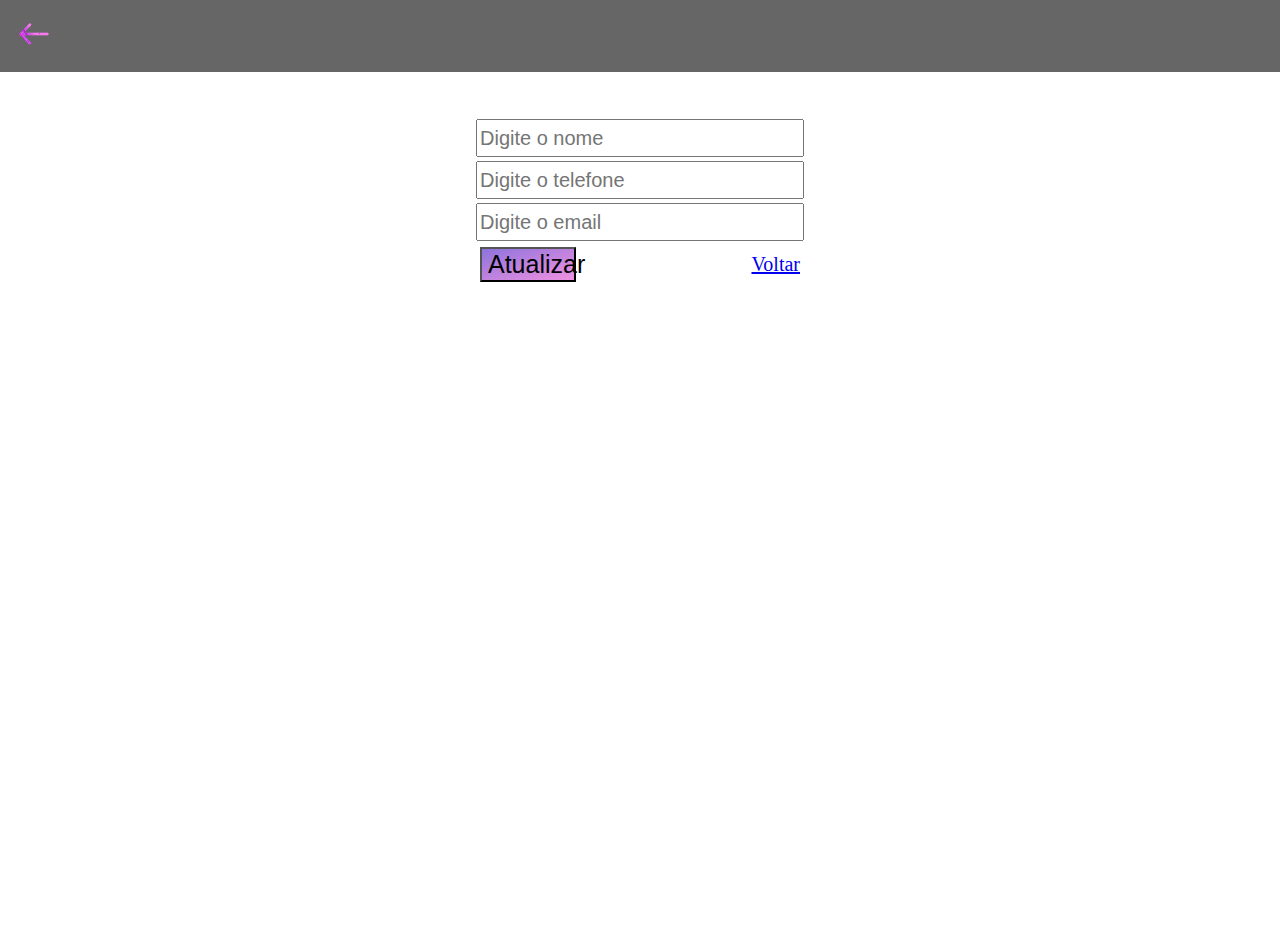
<file: listadecontato/front/update/index.html>
<!DOCTYPE html>
<html lang="pt-br">
    <head>
        <meta charset="UTF-8" />
        <meta http-equiv="X-UA-Compatible" content="IE=edge" />
        <meta name="viewport" content="width=device-width, initial-scale=1.0" />
        <title>Edit User</title>
        <link rel="stylesheet" href="./style.css">
    </head>
    <body>
        <header class="navbar">
            <a class="home" href="../../"><img src="./de-volta.png" alt=""></a>
        </header>

        <div class="form">
            <input class="entrance_form" type="text" id="name" placeholder="Digite o nome" />
            <input class="entrance_form" type="text" id="tel" placeholder="Digite o telefone" />
            <input class="entrance_form" type="text" id="email" placeholder="Digite o email" />
            <div class="btn_nav">
                <button class="btn_update" onclick="verify()">Atualizar</button>
                <a href="../../" class="btn_return">Voltar</a>
            </div>
        </div>

        <script src="./script.js"></script>
    </body>
</html>
</file>
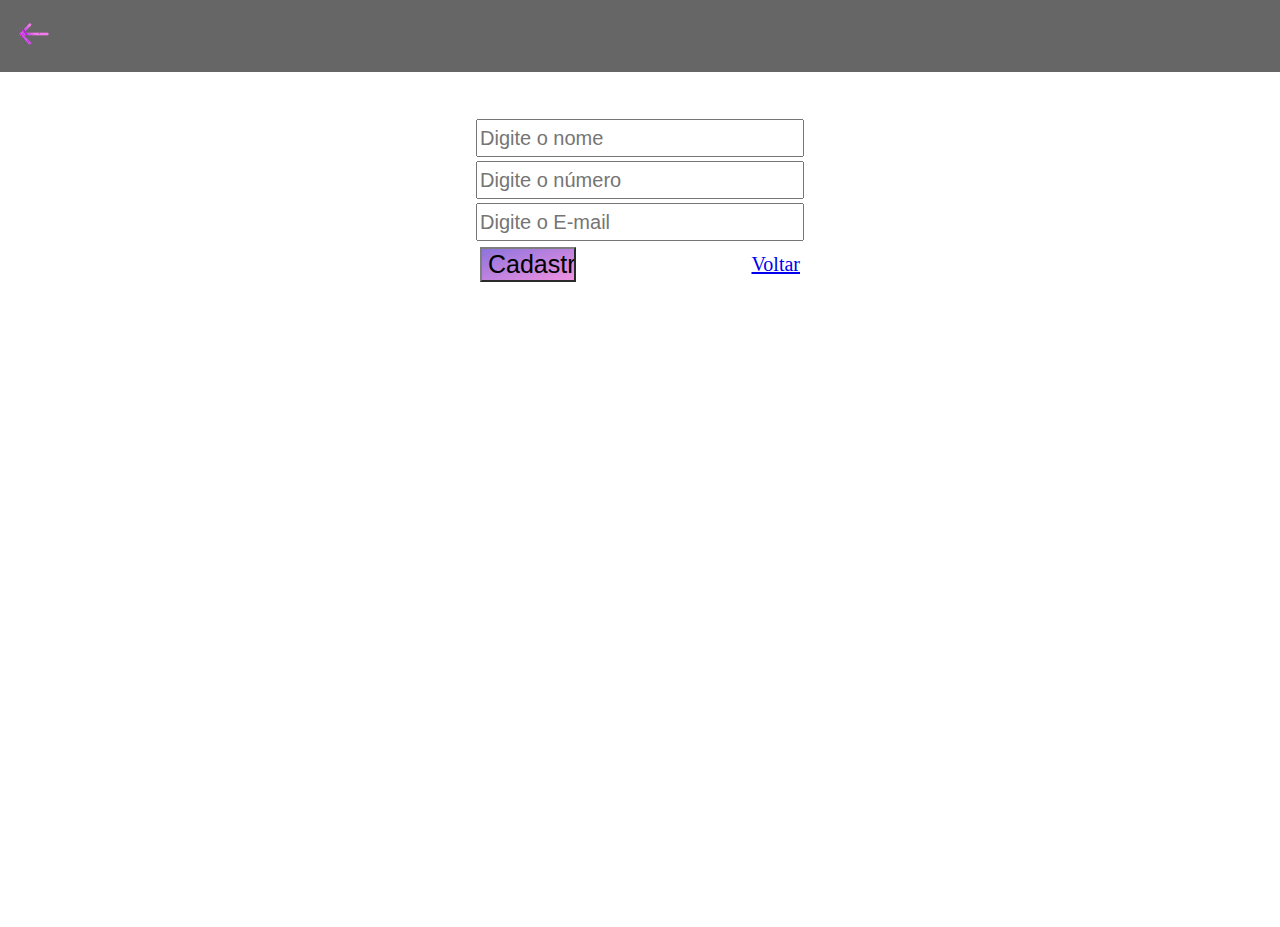
<file: listadecontato/front/create/cadastro.html>
<!DOCTYPE html>
<html lang="pt-br">
<head>
    <meta charset="UTF-8">
    <meta http-equiv="X-UA-Compatible" content="IE=edge">
    <meta name="viewport" content="width=device-width, initial-scale=1.0">
    <title>Lista de Contatos</title>
    <link rel="stylesheet" href="./style.css">
</head>
<body>
    <header class="navbar">
        <a class="cadastro" href="../../" title="Tela inicial">
            <img src="./de-volta.png" alt="" />
        </a>
    </header>

    <div class="form" >
        <input type="text" id="name_form" class="entrance_form" placeholder="Digite o nome">
        <input type="text" id="tel_form" class="entrance_form" placeholder="Digite o número">
        <input type="text" id="mail_form" class="entrance_form" placeholder="Digite o E-mail">
        <div class="btn_nav">
            <input type="button" value="Cadastrar" id="btn_form" onclick="verify()" class="btn_form">
            <a href="../../" class="btn_return">Voltar</a>
        </div>
    </div>

    <script src="./script.js"></script>
</body>
</html>
</file>
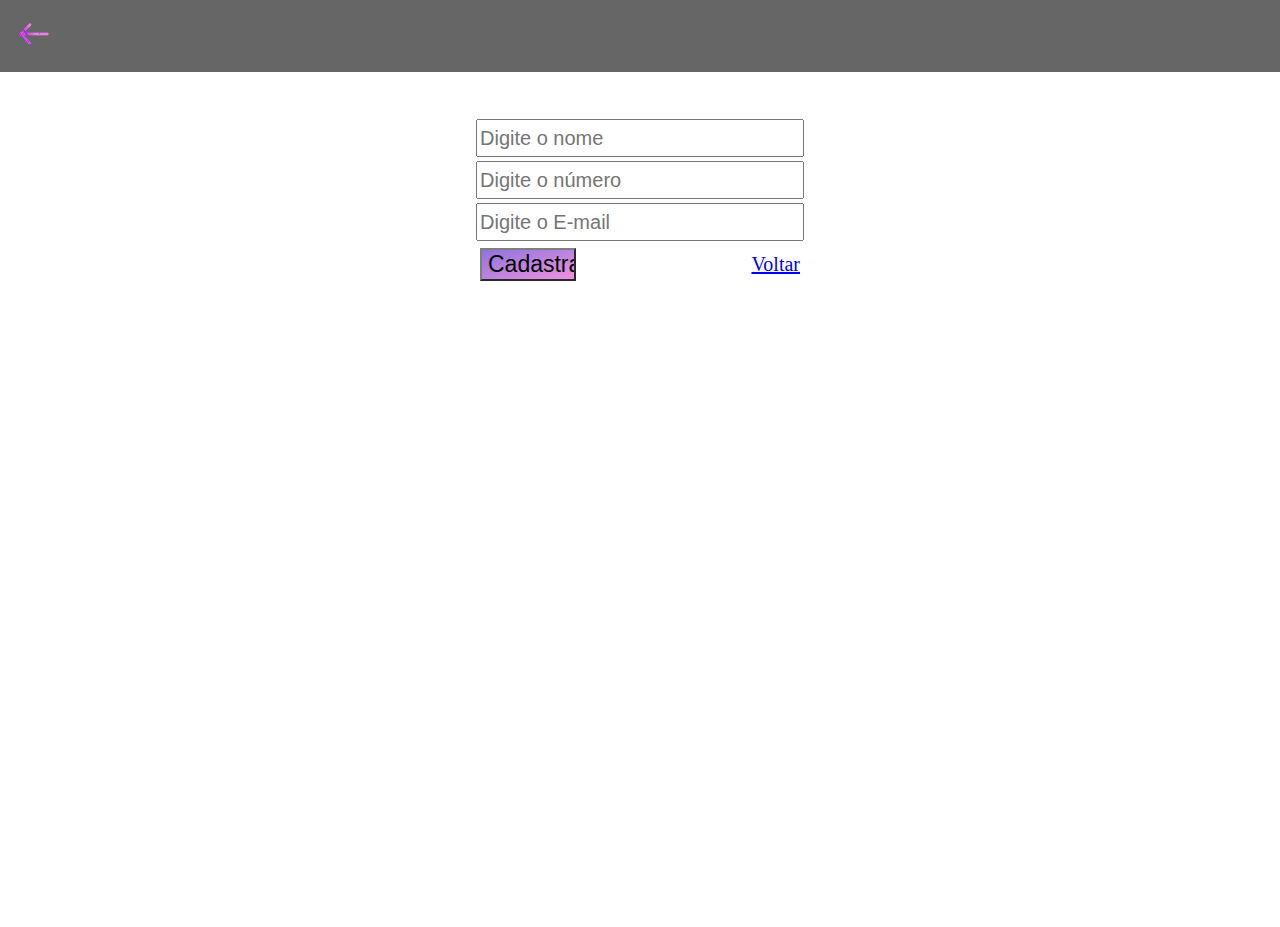
<file: listadecontato/src/create/cadastro.html>
<!DOCTYPE html>
<html lang="pt-br">
<head>
    <meta charset="UTF-8">
    <meta http-equiv="X-UA-Compatible" content="IE=edge">
    <meta name="viewport" content="width=device-width, initial-scale=1.0">
    <title>Lista de Contatos</title>
    <link rel="stylesheet" href="/listadecontato/src/create/style.css">
</head>
<body>
    <header class="navbar">
        <a class="cadastro" href="/listadecontato" title="Tela inicial">
            <img src="/listadecontato/src/create/de-volta.png" alt="" />
        </a>
    </header>

    <div class="form" >
        <input type="text" id="name_form" class="entrance_form" placeholder="Digite o nome">
        <input type="text" id="tel_form" class="entrance_form" placeholder="Digite o número">
        <input type="text" id="mail_form" class="entrance_form" placeholder="Digite o E-mail">
        <div class="btn_nav">
            <input type="button" value="Cadastrar" id="btn_form" onclick="verify()" class="btn_form">
            <a href="/listadecontato" class="btn_return">Voltar</a>
        </div>
    </div>

    <script src="/listadecontato/src/create/script.js"></script>
</body>
</html>
</file>
<file: listadecontato/front/update/style.css>
body{
    margin: 0;
    padding: 0;
}

.navbar {
    display: flex;
    width: 100%;
    background: rgb(102, 102, 102);
}

.home{
    margin:  2vh;

}

.form{
    margin-top: 5vh;
    height: 90vh;
    display: flex;
    align-items: center;
    flex-direction: column;
}

.entrance_form{
    width: 25%;
    height: 2rem;
    font-size: 20px;
    margin: 2px;
}

.btn_nav{
    margin: 5px;
    display: flex;
    width: 25%;
    height: 2rem;
    justify-content: space-between;
    align-items: center;
}

.btn_update{
    width: 30%;
    font-size: 25px;
    background-image: linear-gradient(to bottom right, #8d74dd,  #f091e0);
}

.btn_return {
    font-size: 20px;
}
</file>
<file: listadecontato/front/create/style.css>
body{
    margin: 0;
    padding: 0;
}

.navbar {
    display: flex;
    background: rgb(102, 102, 102);
}

.cadastro{
    margin:  2vh;

}

.form{
    margin-top: 5vh;
    height: 90vh;
    display: flex;
    align-items: center;
    flex-direction: column;
}

.entrance_form{
    width: 25%;
    height: 2rem;
    font-size: 20px;

    margin: 2px;
}

.btn_nav{
    margin: 5px;
    display: flex;
    width: 25%;
    height: 2rem;
    justify-content: space-between;
    align-items: center;
}

.btn_form{
    width: 30%;
    font-size: 25px;
    background-image: linear-gradient(to bottom right, #8d74dd,  #f091e0);
    border-color:  #7e7e7e;

    cursor: pointer;
}

.btn_form:hover{
    border-color: rgb(0, 0, 0);

}

.btn_return {
    font-size: 20px;
}
</file>
<file: listadecontato/src/create/style.css>
body{
    margin: 0;
    padding: 0;
}

.navbar {
    display: flex;
    background: rgb(102, 102, 102);
}

.cadastro{
    margin:  2vh;

}

.form{
    margin-top: 5vh;
    height: 90vh;
    display: flex;
    align-items: center;
    flex-direction: column;
}

.entrance_form{
    width: 25%;
    height: 2rem;
    font-size: 20px;

    margin: 2px;
}

.btn_nav{
    margin: 5px;
    display: flex;
    width: 25%;
    height: 2rem;
    justify-content: space-between;
    align-items: center;
}

.btn_form{
    width: 30%;
    font-size: 23px;
    background-image: linear-gradient(to bottom right, #8d74dd,  #f091e0);
    border-color:  #7e7e7e;

    cursor: pointer;
}

.btn_form:hover{
    border-color: rgb(0, 0, 0);

}

.btn_return {
    font-size: 20px;
}
</file>
